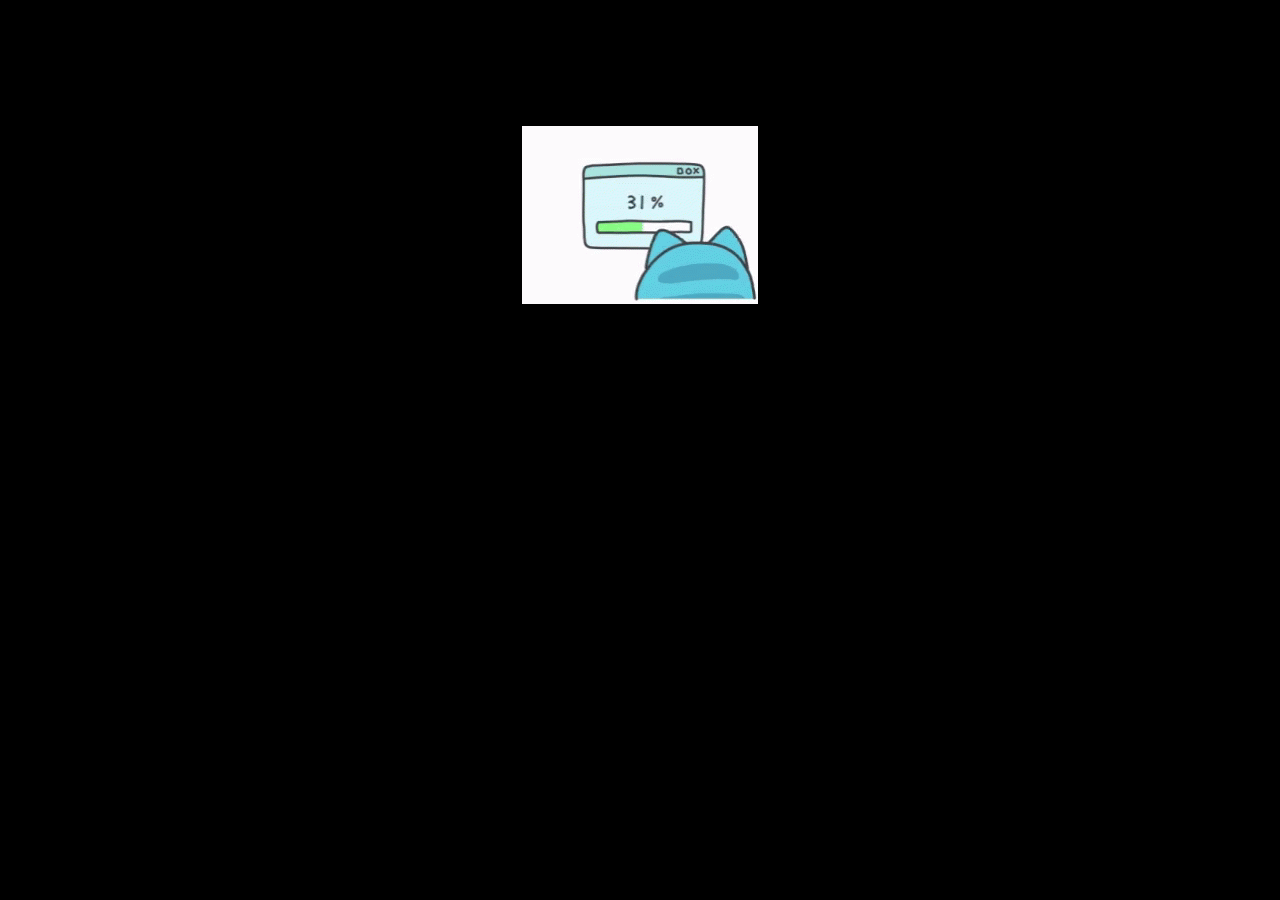
<file: creditos.html>
<!DOCTYPE html>
<html>
<head>
    <body>
    <title>Maintenance</title>
    <link rel="stylesheet" href="CSS/style2.css">
    </head>
</div>
   <div id="text-speed" class="container">
<img src="imagem/cat-error.gif" alt="GATO TECLANDO">
   </div>
</body>
    </html>
</file>
<file: CSS/style2.css>
body {
    background-color: black;
  }
  
  .container {
      display: flex;
      align-items: center;
      justify-content: center;
      margin-top: 10%;
      transform: scale(1.0);
  }
  
  .container2 {
      margin-top: 55px;
      text-align: center;
      font-family: Verdana, Geneva, Tahoma, sans-serif;
      font-size: 50px;
      color: white;
  }
</file>
